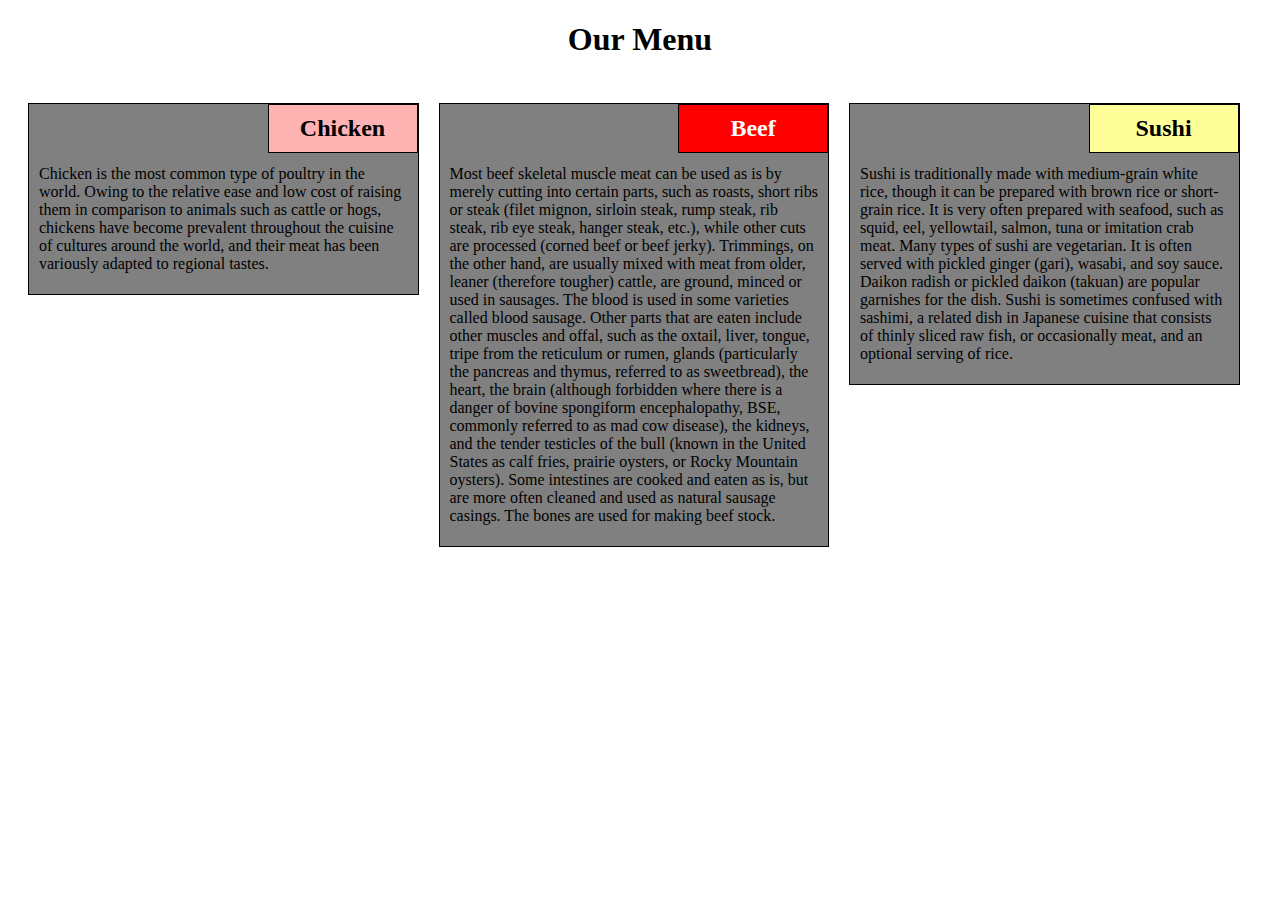
<file: mod2/index.html>
<!doctype html>
<html>
  <head>
    <meta charset='utf-8'>
    <meta name='viewport' content='width=device-width, initial-scale=1'>
    <title>Module 2 Assignment</title>
    <link rel='stylesheet' type='text/css' href='style.css'>
  </head>
  <body>
    <h1>Our Menu</h1>
    <div class='row'>
      <div class='col-lg-4 col-md-6 col-sm-12'>
        <div class='section'>
          <h2 id='chicken' class='title'>Chicken</h2>
          <p class='description'>
              Chicken is the most common type of poultry in the world. Owing to the relative ease and low cost of raising them in comparison to animals such as cattle or hogs, chickens have become prevalent throughout the cuisine of cultures around the world, and their meat has been variously adapted to regional tastes.
          </p>
        </div>
      </div>
      <div class='col-lg-4 col-md-6 col-sm-12'>
        <div class='section'>
          <h2 id='beef' class='title'>Beef</h2>
          <p class='description'>
              Most beef skeletal muscle meat can be used as is by merely cutting into certain parts, such as roasts, short ribs or steak (filet mignon, sirloin steak, rump steak, rib steak, rib eye steak, hanger steak, etc.), while other cuts are processed (corned beef or beef jerky). Trimmings, on the other hand, are usually mixed with meat from older, leaner (therefore tougher) cattle, are ground, minced or used in sausages. The blood is used in some varieties called blood sausage. Other parts that are eaten include other muscles and offal, such as the oxtail, liver, tongue, tripe from the reticulum or rumen, glands (particularly the pancreas and thymus, referred to as sweetbread), the heart, the brain (although forbidden where there is a danger of bovine spongiform encephalopathy, BSE, commonly referred to as mad cow disease), the kidneys, and the tender testicles of the bull (known in the United States as calf fries, prairie oysters, or Rocky Mountain oysters). Some intestines are cooked and eaten as is, but are more often cleaned and used as natural sausage casings. The bones are used for making beef stock.
          </p>
        </div>
      </div>
      <div class='col-lg-4 col-md-12 col-sm-12'>
        <div class='section'>
          <h2 id='sushi' class='title'>Sushi</h2>
          <p class='description'>
              Sushi is traditionally made with medium-grain white rice, though it can be prepared with brown rice or short-grain rice. It is very often prepared with seafood, such as squid, eel, yellowtail, salmon, tuna or imitation crab meat. Many types of sushi are vegetarian. It is often served with pickled ginger (gari), wasabi, and soy sauce. Daikon radish or pickled daikon (takuan) are popular garnishes for the dish.
              Sushi is sometimes confused with sashimi, a related dish in Japanese cuisine that consists of thinly sliced raw fish, or occasionally meat, and an optional serving of rice.
          </p>
        </div>
      </div>
    </div>
  </body>
</html>
</file>
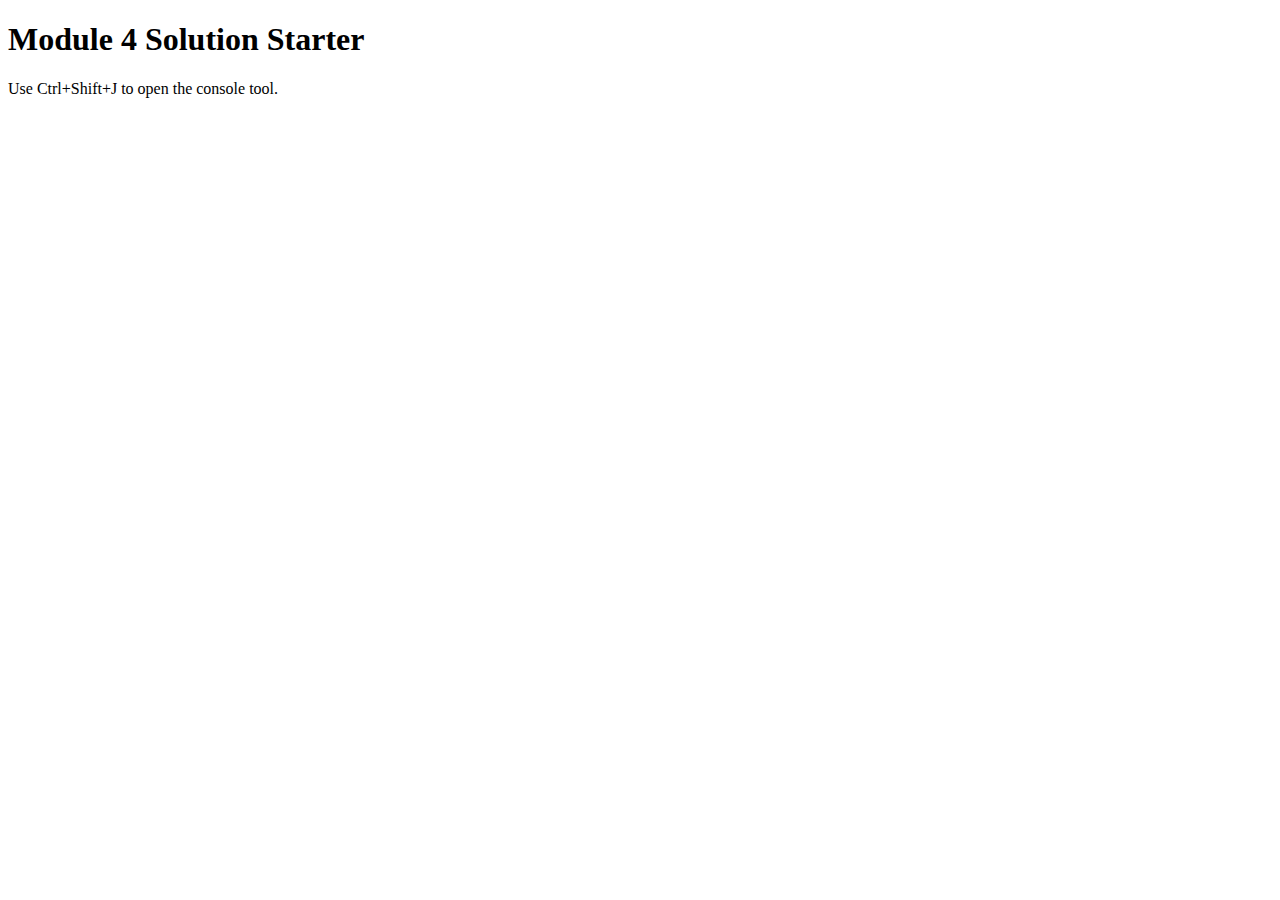
<file: mod2/assign4.html>
<!DOCTYPE html>
<html>
<head>
  <meta charset="utf-8">
  <title>Module 4 Solution Starter</title>
   <script>
    //var names = []; // DO NOT REMOVE
  </script>
  <script src="SpeakHello.js"></script>
  <script src="SpeakGoodBye.js"></script>
  <script src="script.js"></script>
</head>
<body>
  <h1>Module 4 Solution Starter</h1>
  <div>Use Ctrl+Shift+J to open the console tool.</div>
</body>
</html>
</file>
<file: mod2/style.css>
* {
  box-sizing: border-box;
}

h1 {
  text-align: center;
  margin-bottom: 35px;
}

.title {
  border: 1px solid black;
  font-weight: bold;
  position: absolute;
  right: 0;
  width: 150px;
  text-align: center;
  padding: 10px 0 10px 0;
  margin-top: 0;
}

.description {
  padding: 45px 10px 5px 10px;
}

#chicken {
  background-color: #ffb3b3;
}

#beef {
  background-color: red;
  color: white;
}

#sushi {
  background-color: #ffff99;
}

.row {
  width: 100%;
  padding: 0 10px 0 10px;
}

div.section {
  background: gray;
  border: 1px solid black;
  position: relative;
  margin: 10px;
}


/* Desktop */
@media (min-width: 992px) {
  .col-lg-1, .col-lg-2, .col-lg-3, .col-lg-4, .col-lg-5, .col-lg-6,
  .col-lg-7, .col-lg-8, .col-lg-9, .col-lg-10, .col-lg-11, .col-lg-12 {
    float: left;
  }

  .col-lg-1 {
    width: 8.33%;
  }
  .col-lg-2 {
    width: 16.66%;
  }
  .col-lg-3 {
    width: 25%;
  }
  .col-lg-4 {
    width: 33%;
  }
  .col-lg-5 {
    width: 41.66%;
  }
  .col-lg-6 {
    width: 50%;
  }
  .col-lg-7 {
    width: 58.33%;
  }
  .col-lg-8 {
    width: 66.66%;
  }
  .col-lg-9 {
    width: 74.99%;
  }
  .col-lg-10 {
    width: 83.33%;
  }
  .col-lg-11 {
    width: 91.66%;
  }
  .col-lg-12 {
    width: 100%;
  }
}

/* Tablets */
@media (min-width: 768px) and (max-width: 991px) {
  .col-md-1, .col-md-2, .col-md-3, .col-md-4, .col-md-5, .col-md-6,
  .col-md-7, .col-md-8, .col-md-9, .col-md-10, .col-md-11, .col-md-12 {
    float: left;
  }

  .col-md-1 {
    width: 8.33%;
  }
  .col-md-2 {
    width: 16.66%;
  }
  .col-md-3 {
    width: 25%;
  }
  .col-md-4 {
    width: 33%;
  }
  .col-md-5 {
    width: 41.66%;
  }
  .col-md-6 {
    width: 50%;
  }
  .col-md-7 {
    width: 58.33%;
  }
  .col-md-8 {
    width: 66.66%;
  }
  .col-md-9 {
    width: 74.99%;
  }
  .col-md-10 {
    width: 83.33%;
  }
  .col-md-11 {
    width: 91.66%;
  }
  .col-md-12 {
    width: 100%;
  }
}

/* Mobile */
@media (max-width: 767px) {
  .col-sm-1, .col-sm-2, .col-sm-3, .col-sm-4, .col-sm-5, .col-sm-6,
  .col-sm-7, .col-sm-8, .col-sm-9, .col-sm-10, .col-sm-11, .col-sm-12 {
    float: left;
  }

  .col-sm-1 {
    width: 8.33%;
  }
  .col-sm-2 {
    width: 16.66%;
  }
  .col-sm-3 {
    width: 25%;
  }
  .col-sm-4 {
    width: 33%;
  }
  .col-sm-5 {
    width: 41.66%;
  }
  .col-sm-6 {
    width: 50%;
  }
  .col-sm-7 {
    width: 58.33%;
  }
  .col-sm-8 {
    width: 66.66%;
  }
  .col-sm-9 {
    width: 74.99%;
  }
  .col-sm-10 {
    width: 83.33%;
  }
  .col-sm-11 {
    width: 91.66%;
  }
  .col-sm-12 {
    width: 100%;
  }
}
</file>
